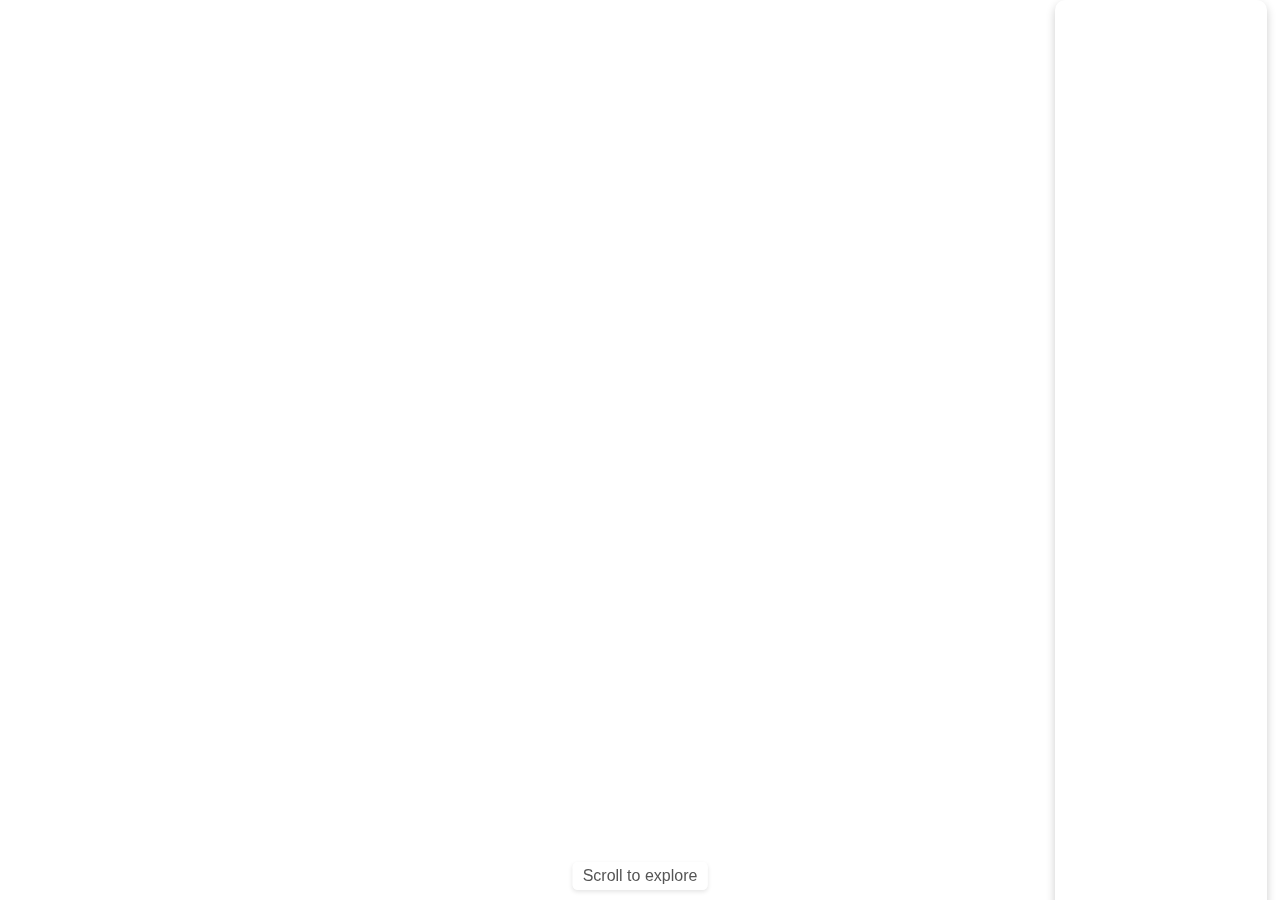
<file: index2.html>
<!DOCTYPE html>
<html lang="en">
<head>
    <meta charset="UTF-8">
    <meta name="viewport" content="width=device-width, initial-scale=1.0">
    <title>Scroll-Driven Map with Markers</title>
    <!-- Link to styles2.css -->
    <link rel="stylesheet" href="css/styles2.css">
    <!-- Include Mapbox GL JS -->
    <link href="https://api.mapbox.com/mapbox-gl-js/v2.15.0/mapbox-gl.css" rel="stylesheet">
    <script src="https://api.mapbox.com/mapbox-gl-js/v2.15.0/mapbox-gl.js"></script>
</head>
<body>
    <!-- Scrollable map container -->
    <div id="map-container">
        <div id="map"></div>
        <div class="spacer"></div>
    </div>

    <!-- Sticky translucent destination cards panel -->
    <div class="destination-panel" id="destination-panel">
        <div class="destination-card" data-index="0">
            <img src="images/cusco.jpg" alt="Cusco" />
            <h3>Cusco</h3>
            <p>Explore the historic capital of the Inca Empire.</p>
        </div>
        <div class="destination-card" data-index="1">
            <img src="images/paucartambo.jpg" alt="Paucartambo" />
            <h3>Paucartambo</h3>
            <p>Discover this charming Andean village.</p>
        </div>
        <div class="destination-card" data-index="2">
            <img src="images/manu_entrance.jpg" alt="Manu Entrance" />
            <h3>Manu Entrance</h3>
            <p>Gateway to the breathtaking Manu Biosphere Reserve.</p>
        </div>
        <div class="destination-card" data-index="3">
            <img src="images/wayqecha.jpg" alt="Wayqecha Biological Station" />
            <h3>Wayqecha Biological Station</h3>
            <p>A hub for ecological research and conservation.</p>
        </div>
    </div>

    <!-- Scroll to explore text -->
    <div class="scroll-text">Scroll to explore</div>

    <!-- Link to main2.js -->
    <script src="js/main2.js"></script>
</body>
</html>
</file>
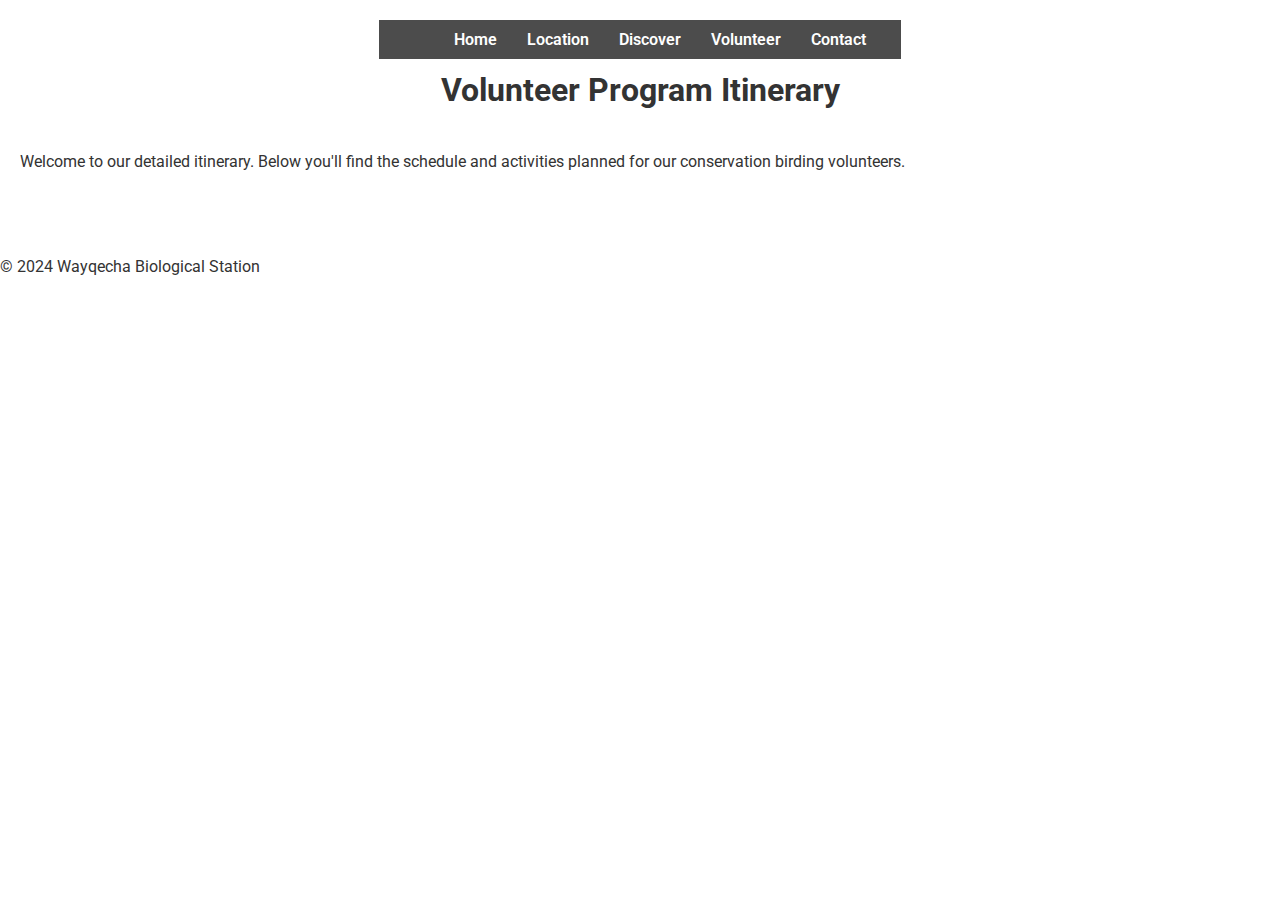
<file: itinerary.html>
<!DOCTYPE html>
<html lang="en">
<head>
    <!-- Metadata -->
    <meta http-equiv="X-UA-Compatible" content="IE=edge">
    <meta charset="UTF-8">
    <meta name="viewport" content="width=device-width, initial-scale=1.0">
    <title>Itinerary - Wayqecha Biological Station</title>
    <!-- Google Fonts -->
    <link rel="preconnect" href="https://fonts.googleapis.com">
    <link rel="preconnect" href="https://fonts.gstatic.com" crossorigin>
    <link href="https://fonts.googleapis.com/css2?family=Playfair+Display:wght@700&family=Roboto:wght@400;600&display=swap" rel="stylesheet">
    <!-- Stylesheet -->
    <link rel="stylesheet" href="css/styles.css">
</head>
<body>
    <!-- Navigation Bar -->
    <nav>
        <div class="burger" aria-label="Toggle navigation" aria-expanded="false" role="button" tabindex="0">
            <div class="line1"></div>
            <div class="line2"></div>
            <div class="line3"></div>
        </div>
        <ul class="nav-links">
            <li><a href="index.html#home">Home</a></li>
            <li><a href="index.html#location-section">Location</a></li>
            <li><a href="index.html#text-section">Discover</a></li>
            <li><a href="index.html#volunteer">Volunteer</a></li>
            <li><a href="index.html#contact">Contact</a></li>
        </ul>
    </nav>

    <!-- Main Content -->
    <section id="itinerary-section">
        <div>
            <h1>Volunteer Program Itinerary</h1>
            <p>Welcome to our detailed itinerary. Below you'll find the schedule and activities planned for our conservation birding volunteers.</p>
            <!-- Your itinerary content -->
        </div>
    </section>

    <!-- Footer -->
    <footer>
        <!-- Footer content -->
        <p>&copy; 2024 Wayqecha Biological Station</p>
    </footer>

    <!-- Scripts -->
    <script src="js/main.js"></script>
</body>
</html>
</file>
<file: css/styles2.css>
body {
    margin: 0;
    font-family: Arial, sans-serif;
    height: 100vh;
    overflow: hidden;
    display: flex;
    flex-direction: column;
}

/* Map container with vertical scroll */
#map-container {
    position: relative;
    flex: 1;
    overflow-y: scroll;
}

.spacer {
    height: 300vh; /* Spacer for scrolling */
}

/* Map itself */
#map {
    position: sticky;
    top: 0;
    height: 100vh;
    z-index: 1;
}

/* Translucent panel for cards */
.destination-panel {
    position: fixed;
    top: 0;
    right: 1%;
    height: 100%;
    width: 15%;
    background-color: rgba(255, 255, 255, 0);
    z-index: 2;
    border-radius: 10px;
    padding: 10px;
    overflow-y: hidden;
    box-shadow: 0 4px 10px rgba(0, 0, 0, 0.2);
    display: flex;
    flex-direction: column;
    align-items: center;
    justify-content: center;
}

/* Styling for individual destination cards */
.destination-card {
    margin-bottom: 20px;
    padding: 15px;
    border-radius: 10px;
    background-color: white;
    box-shadow: 0 2px 4px rgba(0, 0, 0, 0.1);
    opacity: 0; /* Initial opacity set to 0 */
    transform: scale(0.95);
    transition: all 0.3s ease;
    width: 100%;
    max-width: 300px;
    position: absolute;
    top: 50%;
    left: 50%;
    transform: translate(-50%, -50%) scale(0.95);
}

.destination-card.active {
    opacity: 1; /* Set opacity to 1 when active */
    transform: translate(-50%, -50%) scale(1);
    border: 2px solid #007AFF;
    z-index: 3;
}

.destination-card.previous {
    transform: translate(-50%, -150%) scale(0.8);
    opacity: 0;
}

.destination-card.next {
    transform: translate(-50%, 150%) scale(0.8);
    opacity: 0;
}

.destination-card h3 {
    margin: 0;
    font-size: 18px;
    font-weight: bold;
}

.destination-card p {
    margin: 5px 0 0;
    font-size: 14px;
    color: #555;
}

.destination-card img {
    width: 100%;
    height: auto;
    border-radius: 10px;
    margin-bottom: 10px;
}

/* Scroll to explore text */
.scroll-text {
    position: fixed;
    bottom: 10px;
    left: 50%;
    transform: translateX(-50%);
    font-size: 16px;
    color: #555;
    background-color: rgba(255, 255, 255, 0.8);
    padding: 5px 10px;
    border-radius: 5px;
    box-shadow: 0 2px 4px rgba(0, 0, 0, 0.1);
    z-index: 3;
}
</file>
<file: css/styles.css>
/* styles.css */

/* ---------------------------
   General Reset and Body Styles
--------------------------- */
body {
    margin: 0;
    padding: 0;
    font-family: 'Roboto', sans-serif;
    background-color: #ffffff;
    color: #333;
    overflow-x: hidden;
    scroll-behavior: smooth; /* Enables smooth scrolling for anchor links */
}

/* ---------------------------
   Navigation Bar Styles
--------------------------- */

/* Overlay Navigation Bar Styles */
.overlay-navbar {
    position: absolute; /* Positions the nav relative to the overlay */
    top: 20px;          /* Position from the top */
    left: 50%;          /* Center horizontally */
    transform: translateX(-50%); /* Adjust for perfect centering */
    z-index: 3;         /* Ensures it appears above other elements */
}


.overlay-nav-links {
    list-style: none; /* Removes default list styling */
    display: flex; 
    gap: 30px;        /* Spacing between links */
    padding: 0;       /* Removes default padding */
    margin: 0;        /* Removes default margin */
}

.overlay-nav-links li a {
    text-decoration: none;        /* Removes underline */
    color: white;                 /* White text */
    font-weight: bold;            /* Bold text */
    font-size: 18px;              /* Adjust font size as needed */
    transition: color 0.3s ease; /* Smooth transition on hover */
}

.overlay-nav-links li a:hover {
    color: #FF7E5F; /* Changes color on hover for interactivity */
}

/* Burger Menu Styles */
.burger {
    display: none;
    cursor: pointer;
}

.burger div {
    width: 25px;
    height: 3px;
    background-color: #333;
    margin: 5px;
    transition: all 0.3s ease;
}

/* Responsive Navigation Styles */
@media (max-width: 768px) {
    .burger {
        display: block;
    }

    /* Hamburger Icon Animation */
    .toggle .line1 {
        transform: rotate(-45deg) translate(-5px, 6px);
    }

    .toggle .line2 {
        opacity: 0;
    }

    .toggle .line3 {
        transform: rotate(45deg) translate(-5px, -6px);
    }
}

/* Navigation Bar Styles */
nav {
    position: absolute; /* Fixes the nav bar at the top */
    top: 20px;
    left: 50%;
    background-color: rgba(0, 0, 0, 0.7); /* Black with 70% opacity */
    transform: translateX(-50%); /* Adjust for perfect centering */
    padding: 10px 20px; /* Adjust padding as needed */
    z-index: 1000; /* Ensure the nav bar overlays other elements */
}

.nav-links {
    list-style: none;
    display: flex;
    margin: 0; /* Reset default margin */
}

.nav-links li {
    margin: 0 15px; /* Space between links */
}

.nav-links a {
    text-decoration: none;
    color: #fff; /* White text for contrast */
    font-weight: 600;
}

.nav-links a:hover {
    color: #ffd700; /* Optional: Change color on hover */
}

/* Burger Menu Styles (Optional for Mobile Navigation) */
.burger {
    display: none; /* Hide burger menu on desktop */
}

/* Responsive Styles */
@media (max-width: 768px) {
    .nav-links {
        display: none; /* Hide navigation links on mobile */
    }

    .burger {
        display: block; /* Show burger menu on mobile */
    }
}


/* ---------------------------
   Hero Section Styles
--------------------------- */
.hero-section {
    position: relative;
    height: 100vh;
    width: 100%;
    overflow: hidden;
}

.bg-video {
    position: absolute;
    top: 50%;
    left: 50%;
    min-width: 100%;
    min-height: 100%;
    width: auto;
    height: auto;
    z-index: -1;
    transform: translate(-50%, -50%);
    object-fit: cover;
}

.overlay {
    position: absolute;
    top: 0;
    left: 0;
    height: 100%;
    width: 100%;
    background-color: rgba(0, 0, 0, 0.4); /* Semi-transparent black */
    display: flex;
    justify-content: center; /* Center content vertically and horizontally */
    align-items: center;
    z-index: 1;
}

.hero-content {
    text-align: center;
    color: #ffffff;
}

.hero-content h1 {
    font-size: 48px;
    margin-bottom: 20px;
    text-shadow: 2px 2px 4px rgba(0, 0, 0, 0.6);
}

.hero-content p {
    font-size: 24px;
    margin-bottom: 30px;
    color: #FF7E5F;
    text-shadow: 2px 2px 4px rgba(0, 0, 0, 0.6);
}

/* Animation Keyframes */
@keyframes focus-in-contract-bck {
    0% {
        letter-spacing: 1em;
        transform: translateZ(300px);
        filter: blur(12px);
        opacity: 0;
    }
    100% {
        transform: translateZ(12px);
        filter: blur(0);
        opacity: 1;
    }
}

/* Animation Class */
.focus-in-contract-bck {
    animation: focus-in-contract-bck 1s cubic-bezier(0.250, 0.460, 0.450, 0.940) 0s 1 normal both;
}

/* Responsive Adjustments */
@media (max-width: 768px) {
    .hero-content h1 {
        font-size: 32px;
    }

    .hero-content p {
        font-size: 18px;
    }
}

/* Moving Text Reel Styles */
.moving-text-container {
    position: absolute;
    bottom: 50px;
    width: 100%;
    overflow: hidden;
    background: transparent;
    z-index: 2;
}

.moving-text {
    display: flex;
    animation: scrollText 40s linear infinite;
}

.moving-text span {
    font-size: 76px; /* Big font */
    font-weight: bold;
    text-transform: uppercase;
    white-space: nowrap;
    color: #ffffff;
    text-shadow: 2px 2px 4px rgba(0, 0, 0, 0.6);
}

.big-dot {
    font-size: 1.5em; /* Increase dot size */
    margin: 0 20px;   /* Adjust spacing around the dot */
    vertical-align: middle;
}

/* Scroll Indicator Styles */
.scroll-indicator {
    position: absolute;
    bottom: 8px; /* Position at the bottom of the hero section */
    width: 100%;
    display: flex;
    flex-direction: column;
    align-items: center;
    z-index: 2;
}

.scroll-line-container {
    width: 80%; /* Adjust as needed */
    margin-bottom: 10px; /* Space between the line and content */
}

.scroll-line {
    border: none;
    border-top: 2px solid rgba(255, 255, 255, 0.7); /* White line with 70% opacity */
    width: 100%;
}

.scroll-content {
    width: 80%; /* Match the width of the line */
    display: flex;
    justify-content: space-between; /* Space out arrow and text */
    align-items: center;
    padding: 0 10px;
}

.scroll-arrow .arrow {
    font-size: 24px; /* Adjust arrow size */
    color: #ffffff;
}

.scroll-text {
    color: #ffffff;
    font-size: 18px; /* Adjust text size */
    font-weight: bold;
}

@keyframes scrollText {
    0% {
        transform: translateX(0);
    }
    100% {
        transform: translateX(-50%);
    }
}

/* ---------------------------
   Text Section Styles
--------------------------- */
.text-section {
    position: relative; /* Establishes a positioning context for absolutely positioned elements */
    padding: 60px 20px; /* Adjust padding as needed */
    background-image: url('../images/contour-lines.svg'); /* Existing SVG Background */
    background-repeat: no-repeat;
    background-size: cover;
    display: flex; /* Enables Flexbox for centering */
    flex-direction: column;
    align-items: center; /* Vertically centers content */
    justify-content: center; /* Horizontally centers content */
    background-position: center;
    background-attachment: fixed; /* Optional: Creates a parallax scrolling effect */
    min-height: 1%; /* Ensures the section has adequate height */
    overflow: hidden; /* Prevents child elements from overflowing the section */
    z-index: 1;
}

.background-box {
    position: absolute;
    top: 0;
    left: 0;
    height: 100%;
    width: 100%;
    background-color: rgba(255, 255, 255, 0.8);
    z-index: 1;
}

.small-text {
    font-size: 30px;
    color: #FF7E5F;
    text-transform: uppercase;
    letter-spacing: 2px;
    margin-bottom: 10px;
    font-family: 'Playfair Display', serif;
    z-index: 2;
}

.large-text {
    font-size: 36px;
    color: #222222;
    font-family: 'Playfair Display', serif;
    margin-bottom: 20px;
    z-index: 2;
}

.small-paragraph {
    font-size: 24px;
    color: #444444;
    max-width: 800px;
    margin: 0 auto;
    line-height: 1.6;
    font-family: 'Roboto', sans-serif;
    z-index: 2;
    text-align: center;
}

/* Responsive Adjustments */
@media (max-width: 768px) {
    .text-section {
        padding: 60px 15px; /* Adjust padding for smaller screens */
        background-size: contain; /* Ensures the SVG fits within the section */
        background-position: top; /* Adjusts background position */
    }

    .small-text {
        font-size: 20px;
    }

    .large-text {
        font-size: 28px;
    }

    .small-paragraph {
        font-size: 16px;
    }
}

@media (max-width: 480px) {
    .text-section {
        padding: 40px 10px;
    }

    .small-text {
        font-size: 18px;
    }

    .large-text {
        font-size: 24px;
    }

    .small-paragraph {
        font-size: 14px;
    }
}


/* ---------------------------
   Map Section Styles
--------------------------- */

/* Map Section */
#map-section {
    position: relative;
    width: 100%;
    height: 100vh;
    overflow: hidden;
    z-index: 10;
}

/* Map Element */
#map {
    position: absolute;
    top: 0;
    left: 0;
    width: 100%;
    height: 100%;
    z-index: 2;
}

/* Mapbox GL Canvas */
.mapboxgl-canvas {
    z-index: 2 !important;
}

/* Map Overlay */
#map-overlay {
    position: absolute;
    top: 0;
    left: 0;
    width: 100%;
    height: 100%;
    display: flex;
    align-items: center;
    justify-content: center;
    background-color: rgba(0, 0, 0, 0.7);
    z-index: 20;
}

/* Overlay Content */
.overlay-content {
    text-align: center;
    color: #fff;
    pointer-events: auto; /* Enable interactions within the overlay */
}

.overlay-content h2 {
    font-size: 32px;
    margin-bottom: 20px;
}

.overlay-content p {
    font-size: 18px;
    margin-bottom: 30px;
}

#enter-map-btn {
    padding: 10px 20px;
    font-size: 18px;
    background-color: #FF7E5F;
    color: #fff;
    border: none;
    border-radius: 5px;
    cursor: pointer;
}

#enter-map-btn:hover {
    background-color: #E0664E;
}

/* Translucent Panel for Cards */
.destination-panel {
    position: absolute;
    top: 0;
    right: 1%;
    height: 100%;
    width: 15%; /* Increased from 15% to 30% */
    background-color: rgba(255, 255, 255, 0);
    z-index: 9999; /* Ensure it's below the map overlay */
    border-radius: 10px;
    padding: 10px;
    overflow-y: hidden; /* Consider changing to 'auto' if content overflows */
    box-shadow: 0 4px 10px rgba(0, 0, 0, 0);
    display: flex;
    flex-direction: column;
    align-items: center;
    justify-content: center;
}

/* Styling for Individual Destination Cards */
.destination-card {
    margin-bottom: 20px;
    padding: 15px;
    border-radius: 10px;
    background-color: white;
    box-shadow: 0 2px 4px rgba(0, 0, 0, 0.1);
    opacity: 0; /* Initial opacity set to 0 */
    transform: translate(-50%, -50%) scale(0.95);
    transition: all 0.3s ease;
    width: 100%;
    /* max-width: 300px; */ /* Removed or adjust as needed */
    position: absolute;
    top: 50%;
    left: 50%;
}


/* Destination Card States */
.destination-card.active {
    opacity: 1; /* Set opacity to 1 when active */
    transform: translate(-50%, -50%) scale(1);
    border: 2px solid #007AFF;
    z-index: 3;
}

.destination-card.previous {
    transform: translate(-50%, -150%) scale(0.8);
    opacity: 0;
}

.destination-card.next {
    transform: translate(-50%, 150%) scale(0.8);
    opacity: 0;
}

.destination-card h3 {
    margin: 10px;
    font-size: 18px;
    font-weight: bold;
}

.destination-card p {
    margin: 10px;
    font-size: 14px;
    color: #555;
}

.destination-card img {
    width: 100%;
    height: auto;

    margin-bottom: 10px;
}

/* Scroll to Explore Text */
.scroll-text {
    position: fixed;
    bottom: 10px;
    left: 50%;
    transform: translateX(-50%);
    font-size: 16px;
    color: #555;
    background-color: rgba(255, 255, 255, 0.8);
    padding: 5px 10px;
    border-radius: 5px;
    box-shadow: 0 2px 4px rgba(0, 0, 0, 0.1);
    z-index: 10001; /* Ensure it's below the map overlay */
}

/* Overlay Styling */
.map-overlay {
    position: absolute;
    top: 0;
    left: 0;
    width: 100%;
    height: 100%;
    background: rgba(0, 0, 0, 0.6);
    z-index: 10;
    display: flex;
    justify-content: center;
    align-items: center;
    transition: opacity 0.5s ease, visibility 0.5s ease;
}

.map-overlay.hidden {
    opacity: 0;
    visibility: hidden;
}

/* Responsive Adjustments */
@media (max-width: 768px) {
    .destination-panel {
        width: 90%;
        left: 5%;
        right: 5%;
    }
}
/* Bird Section Styles */
#bird-section {
    padding: 50px 20px;
    background-color: #f0f8ff;
}

.bird-content {
    display: flex;
    flex-wrap: wrap;
    justify-content: center;
    gap: 20px;
    max-width: 1200px;
    margin: 0 auto;
}

.bird-item {
    flex: 1 1 calc(33.333% - 40px);
    box-sizing: border-box;
    opacity: 0;
    transform: translateY(20px);
    transition: opacity 0.6s ease-out, transform 0.6s ease-out;
    max-width: 100%;
}

.bird-image {
    width: 100%;
    height: 200px; /* Set a fixed height */
    object-fit: cover; /* Ensures images cover the container without distortion */
    display: block;
    border-radius: 10px;
    margin-bottom: 10px;
}

.bird-text {
    text-align: center;
}

.bird-text h2 {
    font-size: 1.5rem;
    margin-bottom: 10px;
    color: #333;
}

.bird-text p {
    font-size: 1rem;
    color: #555;
}

/* Responsive Adjustments */
@media (max-width: 768px) {
    .bird-item {
        flex: 1 1 calc(50% - 20px);
    }
}

@media (max-width: 480px) {
    .bird-item {
        flex: 1 1 100%;
    }
}
/* Call-to-Action Section Styles */
#cta-section {
    padding: 60px 20px;
    background-color: #e8f5e9; /* Light green background */
    text-align: center;
}

#cta-section h2 {
    font-size: 2rem;
    margin-bottom: 20px;
    color: #2e7d32; /* Dark green color */
}

#cta-section p {
    font-size: 1.2rem;
    margin-bottom: 30px;
    color: #555;
}

.cta-buttons {
    display: flex;
    flex-wrap: wrap; /* Allows buttons to wrap on smaller screens */
    justify-content: center;
    gap: 20px;
}

.cta-button {
    display: inline-block;
    padding: 15px 30px;
    background-color: #2e7d32; /* Matching button color */
    color: #fff;
    text-decoration: none;
    font-size: 1rem;
    border-radius: 5px;
    transition: background-color 0.3s ease;
}

.cta-button:hover {
    background-color: #1b5e20; /* Darker on hover */
}

/* Responsive Adjustments */
@media (max-width: 768px) {
    .cta-button {
        width: 100%;
        text-align: center;
    }
}

/* Itinerary Page Styles */
#itinerary-section {
    padding: 50px 20px;
    background-color: #fff;
}

#itinerary-section h1 {
    text-align: center;
    margin-bottom: 40px;
}

#itinerary-section h2 {
    color: #007AFF;
    margin-top: 30px;
}

#itinerary-section p {
    font-size: 1rem;
    line-height: 1.6;
    color: #333;
}

#itinerary-section table {
    width: 100%;
    border-collapse: collapse;
    margin-top: 20px;
}

#itinerary-section th, #itinerary-section td {
    border: 1px solid #ccc;
    padding: 10px;
    text-align: left;
}

#itinerary-section th {
    background-color: #f0f0f0;
}
</file>
